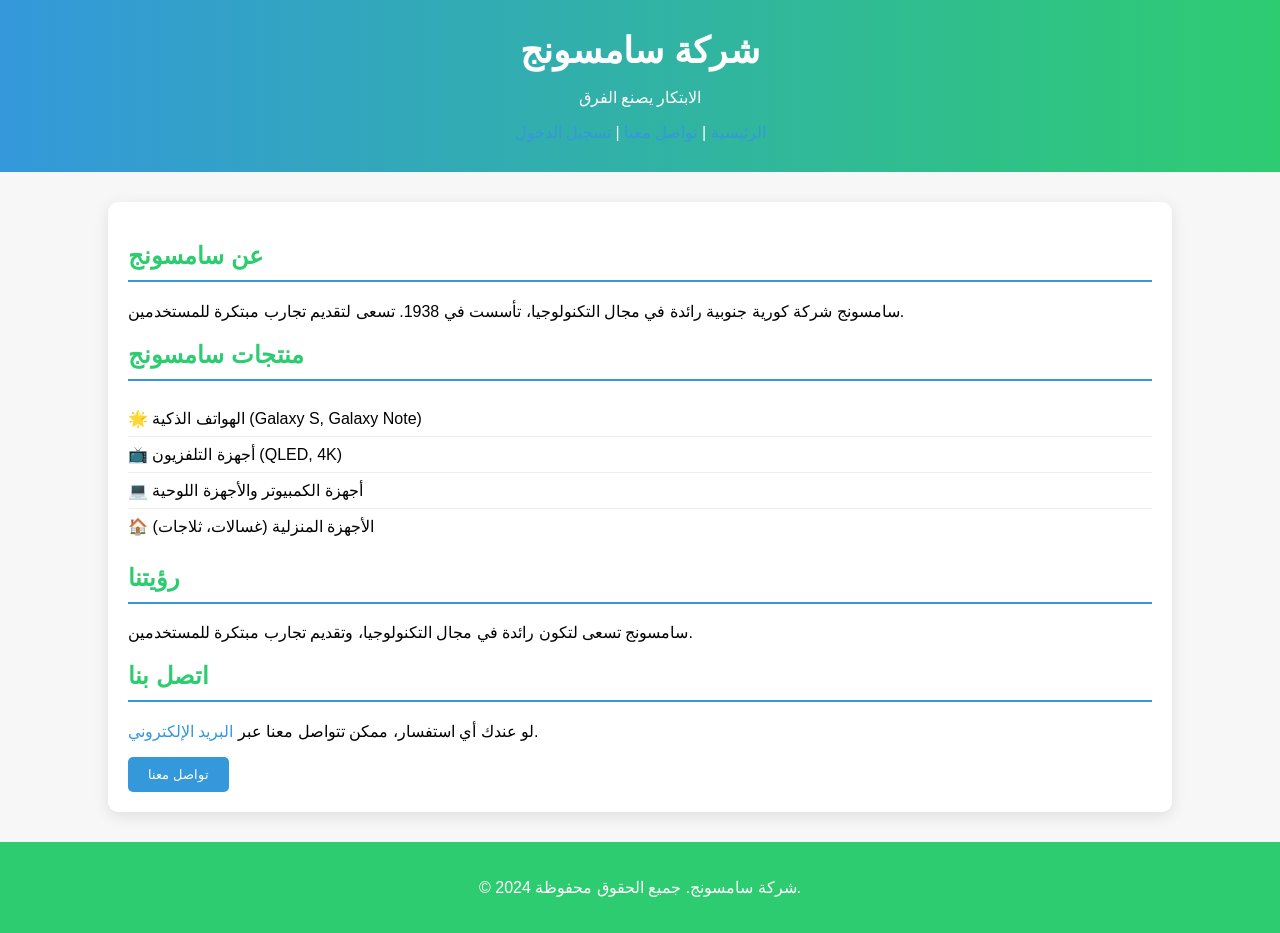
<file: index.html>
<!DOCTYPE html>
<html lang="ar">
<head>
  <meta charset="UTF-8">
  <meta name="viewport" content="width=device-width, initial-scale=1.0">
  <title>سامسونج - الصفحة الرئيسية</title>
  <link rel="stylesheet" href="style.css">
</head>
<body>
  <header>
    <h1>شركة سامسونج</h1>
    <p>الابتكار يصنع الفرق</p>
    <nav>
      <a href="home.html">الرئيسية</a> | 
      <a href="contact.html">تواصل معنا</a> | 
      <a href="login.html">تسجيل الدخول</a>
    </nav>
  </header>
  
  <div class="container">
    <h2>عن سامسونج</h2>
    <p>سامسونج شركة كورية جنوبية رائدة في مجال التكنولوجيا، تأسست في 1938. تسعى لتقديم تجارب مبتكرة للمستخدمين.</p>
    
    <h2>منتجات سامسونج</h2>
    <ul>
      <li>🌟 الهواتف الذكية (Galaxy S, Galaxy Note)</li>
      <li>📺 أجهزة التلفزيون (QLED, 4K)</li>
      <li>💻 أجهزة الكمبيوتر والأجهزة اللوحية</li>
      <li>🏠 الأجهزة المنزلية (غسالات، ثلاجات)</li>
    </ul>
    
    <h2>رؤيتنا</h2>
    <p>سامسونج تسعى لتكون رائدة في مجال التكنولوجيا، وتقديم تجارب مبتكرة للمستخدمين.</p>
    
    <h2>اتصل بنا</h2>
    <p>لو عندك أي استفسار، ممكن تتواصل معنا عبر <a href="mailto:info@samsung.com">البريد الإلكتروني</a>.</p>
    <button class="btn" onclick="showMessage()">تواصل معنا</button>
  </div>
  
  <footer>
    <p>&copy; 2024 شركة سامسونج. جميع الحقوق محفوظة.</p>
  </footer>
  
  <script>
    function showMessage() {
      alert("شكرا لتواصلك معنا!");
    }
  </script>
</body>
</html>
</file>
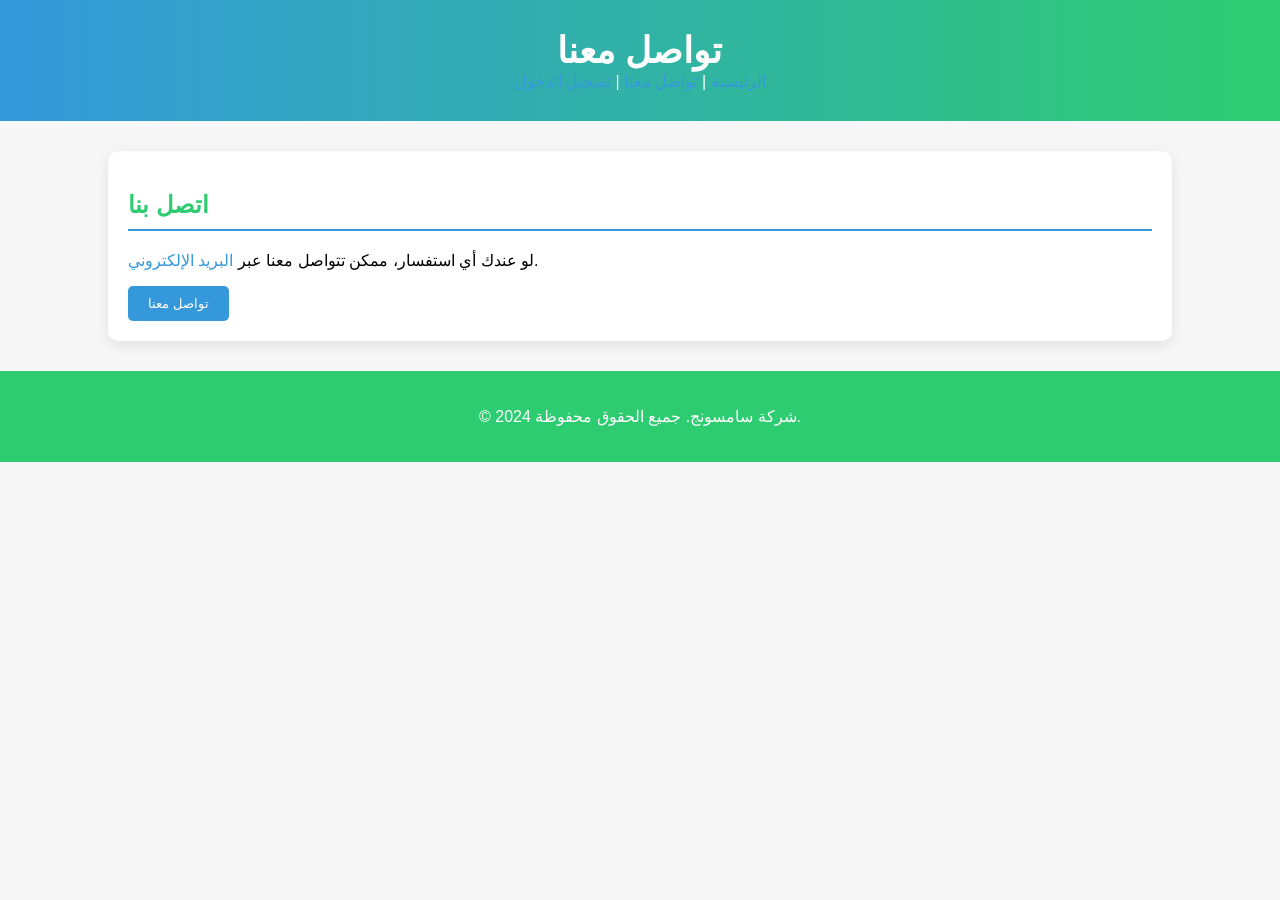
<file: contact.html>
<!DOCTYPE html>
<html lang="ar">
<head>
  <meta charset="UTF-8">
  <meta name="viewport" content="width=device-width, initial-scale=1.0">
  <title>سامسونج - تواصل معنا</title>
  <link rel="stylesheet" href="style.css">
</head>
<body>
  <header>
    <h1>تواصل معنا</h1>
    <nav>
      <a href="home.html">الرئيسية</a> | 
      <a href="contact.html">تواصل معنا</a> | 
      <a href="login.html">تسجيل الدخول</a>
    </nav>
  </header>
  
  <div class="container">
    <h2>اتصل بنا</h2>
    <p>لو عندك أي استفسار، ممكن تتواصل معنا عبر <a href="mailto:info@samsung.com">البريد الإلكتروني</a>.</p>
    <button class="btn" onclick="showMessage()">تواصل معنا</button>
  </div>
  
  <footer>
    <p>&copy; 2024 شركة سامسونج. جميع الحقوق محفوظة.</p>
  </footer>
  
  <script>
    function showMessage() {
      alert("شكرا لتواصلك معنا!");
    }
  </script>
</body>
</html>
</file>
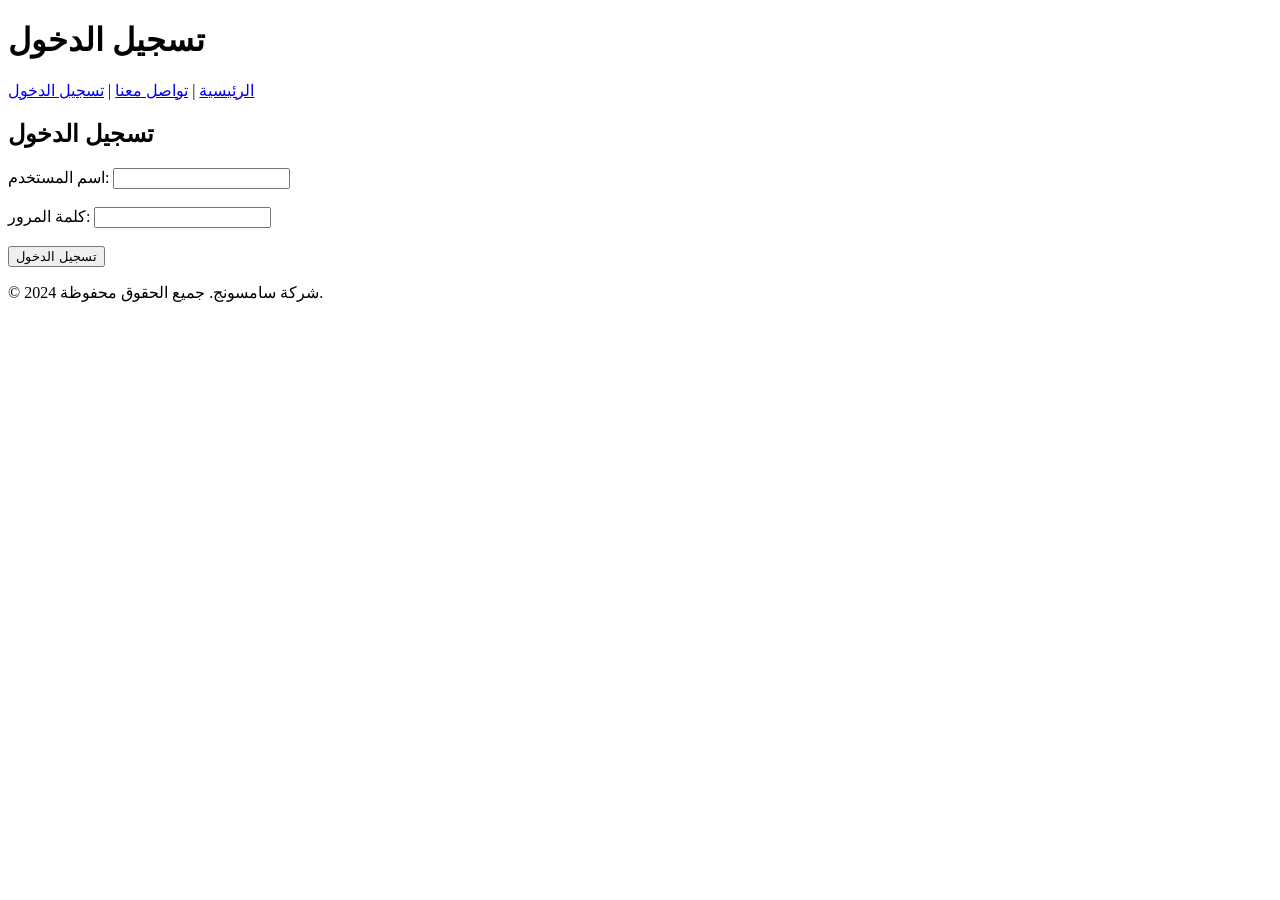
<file: login.html>
<!DOCTYPE html>
<html lang="ar">
<head>
  <meta charset="UTF-8">
  <meta name="viewport" content="width=device-width, initial-scale=1.0">
  <title>سامسونج - تسجيل الدخول</title>
  <style>
    /* نفس التصميم السابق */
  </style>
</head>
<body>
  <header>
    <h1>تسجيل الدخول</h1>
    <nav>
      <a href="index.html">الرئيسية</a> | 
      <a href="contact.html">تواصل معنا</a> | 
      <a href="login.html">تسجيل الدخول</a>
    </nav>
  </header>
  
  <div class="container">
    <h2>تسجيل الدخول</h2>
    <form>
      <label for="username">اسم المستخدم:</label>
      <input type="text" id="username" name="username"><br><br>
      <label for="password">كلمة المرور:</label>
      <input type="password" id="password" name="password"><br><br>
      <button type="submit" class="btn" onclick="login()">تسجيل الدخول</button>
    </form>
  </div>
  
  <footer>
    <p>&copy; 2024 شركة سامسونج. جميع الحقوق محفوظة.</p>
  </footer>
  
  <script>
    function login() {
      var username = document.getElementById("username").value;
      var password = document.getElementById("password").value;
      if (username === "admin" && password === "123") {
        alert("تم تسجيل الدخول بنجاح!");
        window.location.href = "dashboard.html"; // إعادة التوجيه إلى صفحة dashboard.html
      } else {
        alert("اسم المستخدم أو كلمة المرور غير صحيحة!");
      }
    }
  </script>
</body>
</html>
</file>
<file: style.css>
body {
  font-family: 'Arial', sans-serif;
  margin: 0;
  padding: 0;
  background-color: #f7f7f7; /* لون خلفية فاتح */
}

header {
  background: linear-gradient(90deg, #3498db, #2ecc71); /* لون خلفية خضراء وزرقاء */
  color: #fff; /* لون النص أبيض */
  padding: 30px;
  text-align: center;
}

header h1 {
  font-size: 36px;
  margin: 0;
}

.container {
  width: 80%;
  margin: 30px auto;
  padding: 20px;
  background-color: #fff; /* لون خلفية أبيض */
  border-radius: 10px;
  box-shadow: 0 4px 15px rgba(0,0,0,0.1);
}

h2 {
  color: #2ecc71; /* لون العنوان خضراء */
  border-bottom: 2px solid #3498db; /* لون الخط تحت العنوان خضراء */
  padding-bottom: 10px;
}

ul {
  list-style-type: none;
  padding: 0;
}

ul li {
  padding: 8px 0;
  border-bottom: 1px solid #eee; /* لون الخط الفاصل بين العناصر رمادي فاتح */
}

ul li:last-child {
  border-bottom: none;
}

a {
  color: #3498db; /* لون الروابط خضراء */
  text-decoration: none;
}

a:hover {
  text-decoration: underline;
}

footer {
  text-align: center;
  padding: 20px;
  background-color: #2ecc71; /* لون خلفية خضراء */
  color: #fff; /* لون النص أبيض */
  margin-top: 30px;
}

.btn {
  background-color: #3498db; /* لون الزر خضراء */
  color: #fff; /* لون النص أبيض */
  padding: 10px 20px;
  border: none;
  border-radius: 5px;
  cursor: pointer;
}

.btn:hover {
  background-color: #2ecc71; /* لون الزر عند المرور عليه خضراء غامقة */
}
</file>
